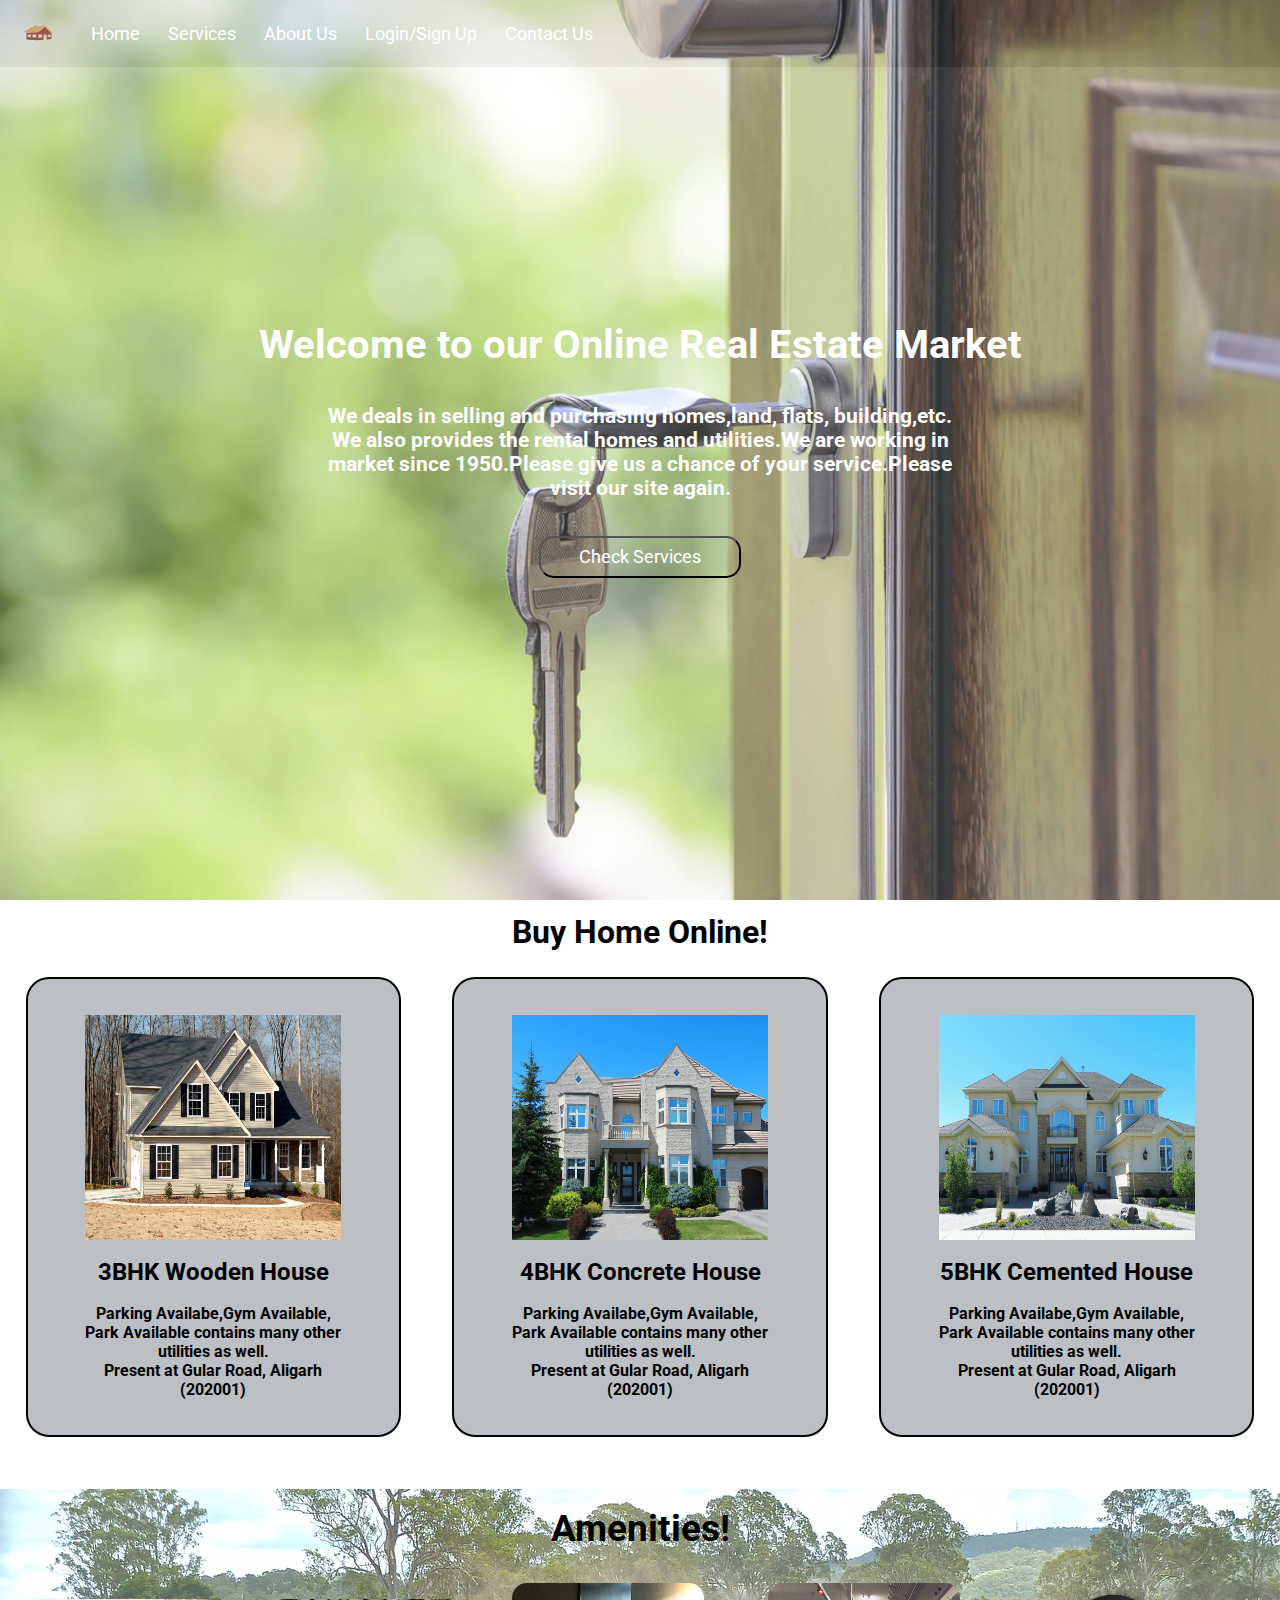
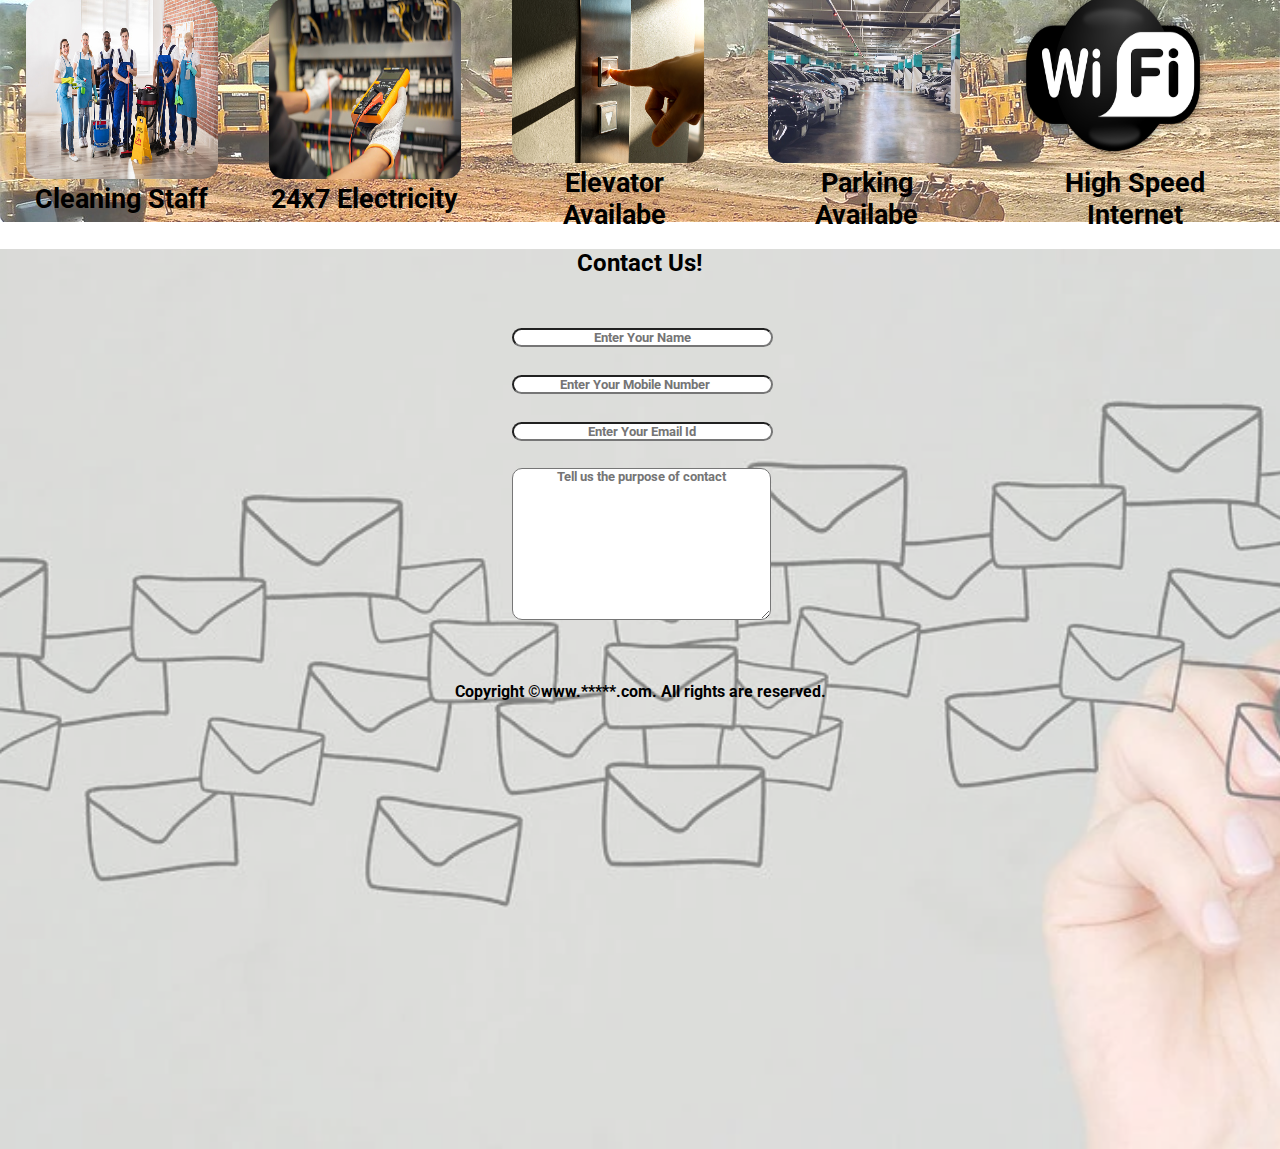
<file: index.html>
<!DOCTYPE html>
<html lang="en">

<head>
    <meta charset="UTF-8">
    <meta http-equiv="X-UA-Compatible" content="IE=edge">
    <meta name="viewport" content="width=device-width, initial-scale=1.0">
    <title>Online Real Estate</title>
    <link rel="icon" href="Logo/logo-icon-for-title.webp">
    <link rel="stylesheet" href="StyleSheet/home.css">
    <link rel="preconnect" href="https://fonts.googleapis.com">
    <link rel="preconnect" href="https://fonts.gstatic.com" crossorigin>
    <link href="https://fonts.googleapis.com/css2?family=Roboto:wght@100&display=swap" rel="stylesheet">
</head>

<body>
    <nav id="nav-bar">
        <div class="logo">
            <a href="main.html"><img src="Logo/logo-header.png" alt="Error In Loading Image|Logo"></a>
        </div>
        <ul>
            <li><a href="#">Home</a></li>
            <li><a href="#">Services</a></li>
            <li><a href="#">About Us</a></li>
            <li><a href="#">Login/Sign Up</a></li>
            <li><a href="#">Contact Us</a></li>
        </ul>
    </nav>
    <section id="home">
        <h1 class="h-primary">Welcome to our Online Real Estate Market</h1>
        <p>
            We deals in selling and purchasing homes,land, flats, building,etc. We also provides the rental homes and
            utilities.We are working in market since 1950.Please give us a chance of your service.Please visit our site
            again.
        </p>
        <input type="button" value="Check Services" id="check-services-button">
    </section>
    <h1 class="purchase-your-home">Buy Home Online!</h1>
    <section id="home-buy-container">

        <div class="selling-box">
            <img src="Housing Images/20k$.jpg" alt="Error in Loading Image|House">
            <h3 class="center-text">3BHK Wooden House</h3>
            <p class="content-house">
                Parking Availabe,Gym Available, Park Available contains many other utilities as well.<br>Present at
                Gular Road, Aligarh (202001)
            </p>
        </div>
        <div class="selling-box">
            <img src="Housing Images/35k$.jpg" alt="Error in Loading Image|House">
            <h3 class="center-text">4BHK Concrete House</h3>
            <p class="content-house">
                Parking Availabe,Gym Available, Park Available contains many other utilities as well.<br>Present at
                Gular Road, Aligarh (202001)
            </p>
        </div>
        <div class="selling-box"><img src="Housing Images/100k$.jpg" alt="Error in Loading Image|House">
            <h3 class="center-text">5BHK Cemented House</h3>
            <p class="content-house">
                Parking Availabe,Gym Available, Park Available contains many other utilities as well.<br>Present at
                Gular Road, Aligarh (202001)
            </p>
        </div>
    </section>
    <section class="amenity-section">
        <h1 class="our-partners">Amenities!</h1>
        <div class="amenities">
            <div class="amentiy"><img src="Amenities/Cleaning.jpg" alt="Error in Loading Image| Amenities" srcset="">
                <h2 class="text-center">Cleaning Staff
                </h2>
            </div>
            <div class="amentiy"><img src="Amenities/Electricity.jpg" alt="Error in Loading Image| Amenities" srcset="">
                <h2 class="text-center">24x7 Electricity
                </h2>
            </div>
            <div class="amentiy"><img src="Amenities/Lift.jpg" alt="Error in Loading Image| Amenities" srcset="">
                <h2 class="text-center">Elevator Availabe
                </h2>
            </div>
            <div class="amentiy"><img src="Amenities/Parking.jpg" alt="Error in Loading Image| Amenities" srcset="">
                <h2 class="text-center">Parking Availabe
                </h2>
            </div>
            <div class="amentiy"><img src="Amenities/Wifi.webp" alt="Error in Loading Image| Amenities" srcset="">
                <h2 class="text-center">High Speed Internet
                </h2>
            </div>
        </div>
    </section>
    <section id="contact-us">
        <h2 class="contact">
            Contact Us!
        </h2>
        <div class="contact-input-box">
            <form action="">
                <div class="form-group">
                    <!-- <label for="name">Name:</label> -->
                    <input type="text" name="name" id="name" placeholder="Enter Your Name">
                </div>
                <div class="form-group">
                    <!-- <label for="Mobile">Number:</label> -->
                    <input type="number" name="Mobile" id="Mobile" placeholder="Enter Your Mobile Number">
                </div>
                <div class="form-group">
                    <!-- <label for="email">E-mail:</label> -->
                    <input type="email" name="email" id="email" placeholder="Enter Your Email Id">
                </div>
                <div class="form-group">
                    <!-- <label for="poc">Purpose Of Contact:</label> -->
                    <textarea name="poc" id="poc" cols="30" rows="10" placeholder="Tell us the purpose of contact"></textarea>
                </div>
            </form>
        </div>
    </section>
</body>
<footer>
    <p>Copyright &copy;www.*****.com. All rights are reserved.</p>
</footer>

</html>
</file>
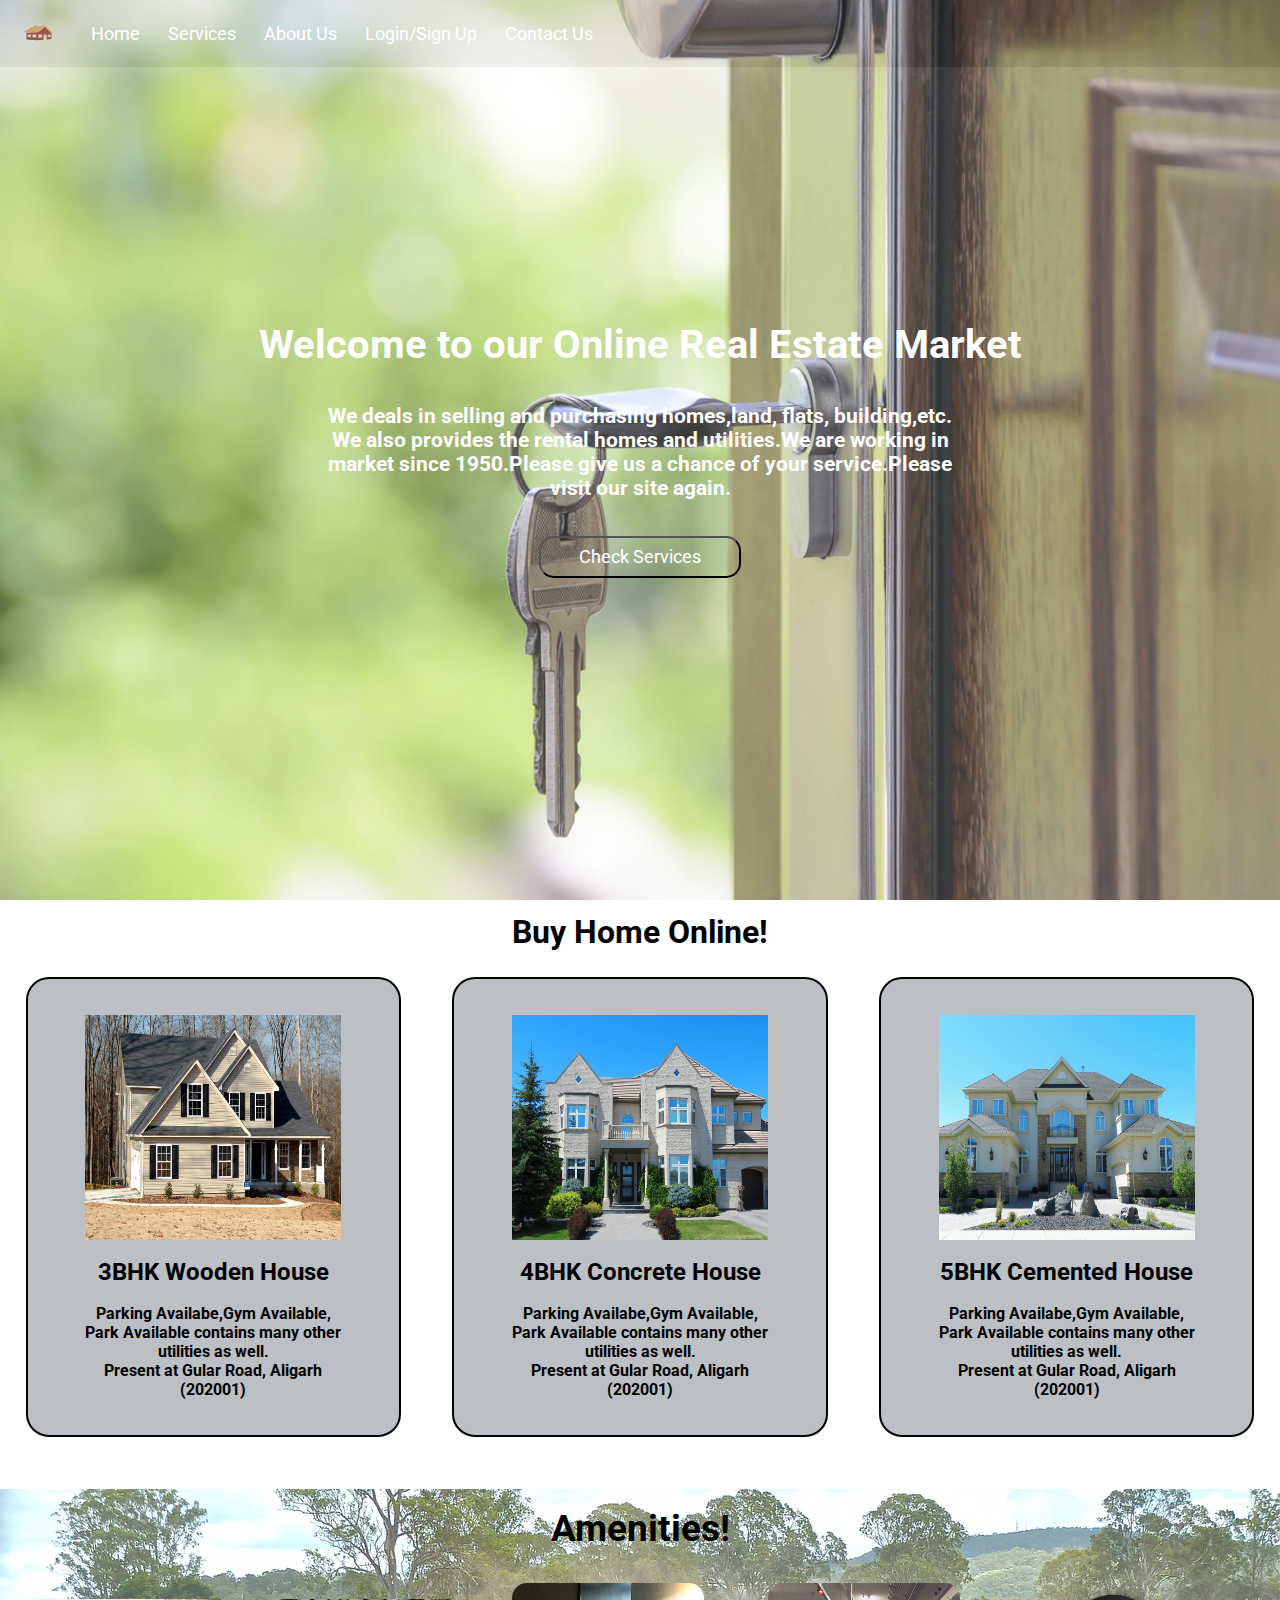
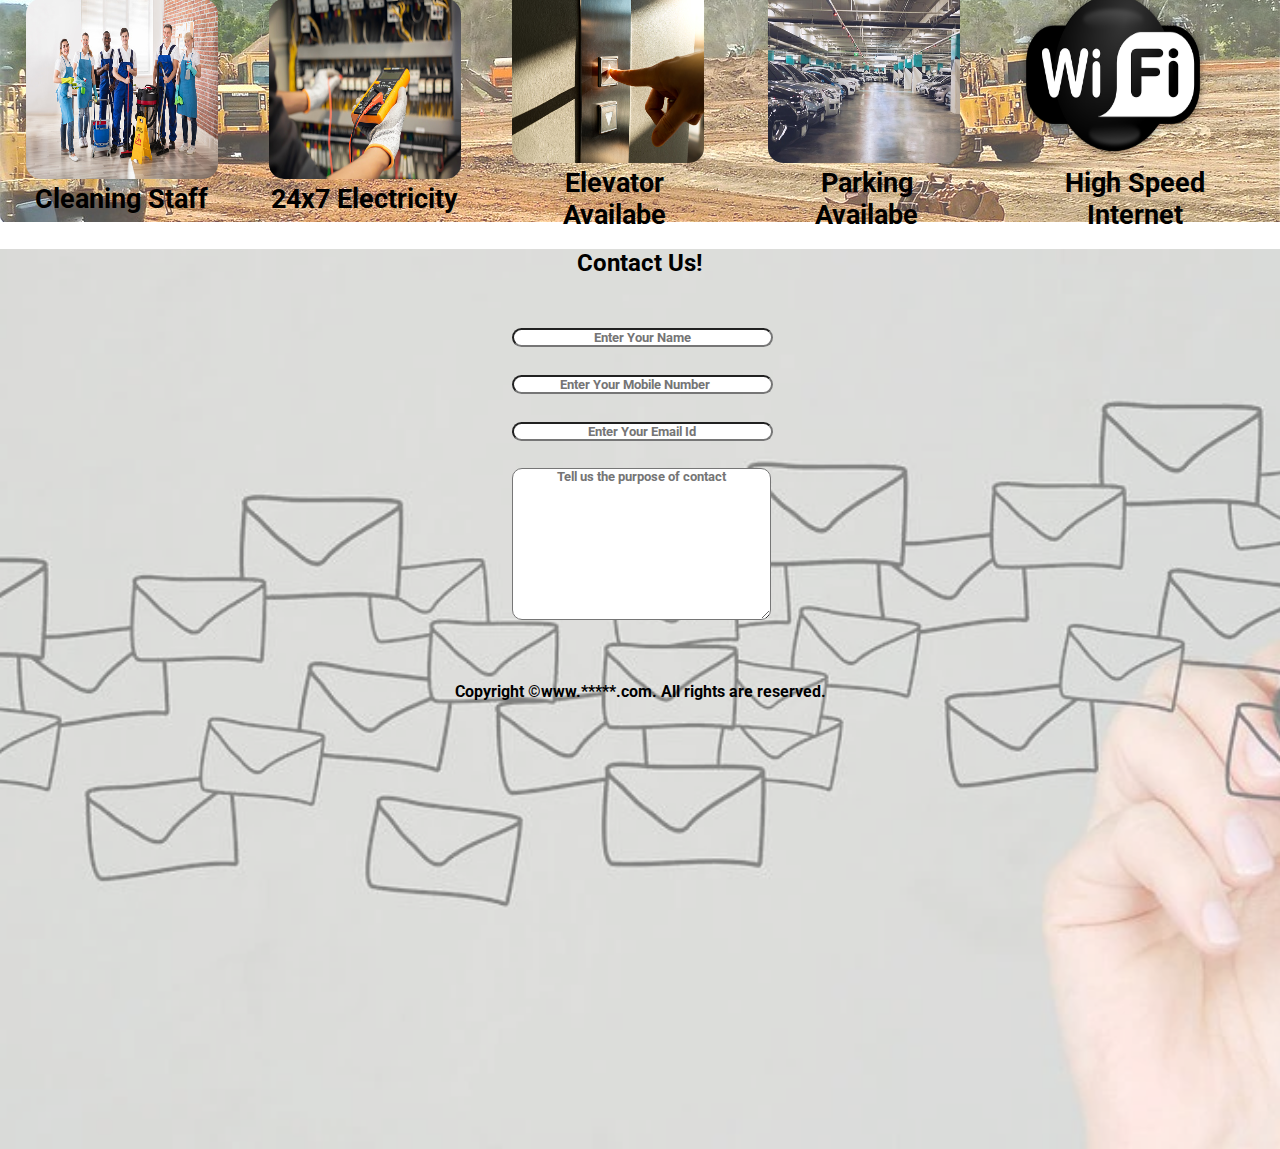
<file: main.html>
<!DOCTYPE html>
<html lang="en">

<head>
    <meta charset="UTF-8">
    <meta http-equiv="X-UA-Compatible" content="IE=edge">
    <meta name="viewport" content="width=device-width, initial-scale=1.0">
    <title>Online Real Estate</title>
    <link rel="icon" href="Logo/logo-icon-for-title.webp">
    <link rel="stylesheet" href="StyleSheet/home.css">
    <link rel="preconnect" href="https://fonts.googleapis.com">
    <link rel="preconnect" href="https://fonts.gstatic.com" crossorigin>
    <link href="https://fonts.googleapis.com/css2?family=Roboto:wght@100&display=swap" rel="stylesheet">
</head>

<body>
    <nav id="nav-bar">
        <div class="logo">
            <a href="main.html"><img src="Logo/logo-header.png" alt="Error In Loading Image|Logo"></a>
        </div>
        <ul>
            <li><a href="#">Home</a></li>
            <li><a href="#">Services</a></li>
            <li><a href="#">About Us</a></li>
            <li><a href="#">Login/Sign Up</a></li>
            <li><a href="#">Contact Us</a></li>
        </ul>
    </nav>
    <section id="home">
        <h1 class="h-primary">Welcome to our Online Real Estate Market</h1>
        <p>
            We deals in selling and purchasing homes,land, flats, building,etc. We also provides the rental homes and
            utilities.We are working in market since 1950.Please give us a chance of your service.Please visit our site
            again.
        </p>
        <input type="button" value="Check Services" id="check-services-button">
    </section>
    <h1 class="purchase-your-home">Buy Home Online!</h1>
    <section id="home-buy-container">

        <div class="selling-box">
            <img src="Housing Images/20k$.jpg" alt="Error in Loading Image|House">
            <h3 class="center-text">3BHK Wooden House</h3>
            <p class="content-house">
                Parking Availabe,Gym Available, Park Available contains many other utilities as well.<br>Present at
                Gular Road, Aligarh (202001)
            </p>
        </div>
        <div class="selling-box">
            <img src="Housing Images/35k$.jpg" alt="Error in Loading Image|House">
            <h3 class="center-text">4BHK Concrete House</h3>
            <p class="content-house">
                Parking Availabe,Gym Available, Park Available contains many other utilities as well.<br>Present at
                Gular Road, Aligarh (202001)
            </p>
        </div>
        <div class="selling-box"><img src="Housing Images/100k$.jpg" alt="Error in Loading Image|House">
            <h3 class="center-text">5BHK Cemented House</h3>
            <p class="content-house">
                Parking Availabe,Gym Available, Park Available contains many other utilities as well.<br>Present at
                Gular Road, Aligarh (202001)
            </p>
        </div>
    </section>
    <section class="amenity-section">
        <h1 class="our-partners">Amenities!</h1>
        <div class="amenities">
            <div class="amentiy"><img src="Amenities/Cleaning.jpg" alt="Error in Loading Image| Amenities" srcset="">
                <h2 class="text-center">Cleaning Staff
                </h2>
            </div>
            <div class="amentiy"><img src="Amenities/Electricity.jpg" alt="Error in Loading Image| Amenities" srcset="">
                <h2 class="text-center">24x7 Electricity
                </h2>
            </div>
            <div class="amentiy"><img src="Amenities/Lift.jpg" alt="Error in Loading Image| Amenities" srcset="">
                <h2 class="text-center">Elevator Availabe
                </h2>
            </div>
            <div class="amentiy"><img src="Amenities/Parking.jpg" alt="Error in Loading Image| Amenities" srcset="">
                <h2 class="text-center">Parking Availabe
                </h2>
            </div>
            <div class="amentiy"><img src="Amenities/Wifi.webp" alt="Error in Loading Image| Amenities" srcset="">
                <h2 class="text-center">High Speed Internet
                </h2>
            </div>
        </div>
    </section>
    <section id="contact-us">
        <h2 class="contact">
            Contact Us!
        </h2>
        <div class="contact-input-box">
            <form action="">
                <div class="form-group">
                    <!-- <label for="name">Name:</label> -->
                    <input type="text" name="name" id="name" placeholder="Enter Your Name">
                </div>
                <div class="form-group">
                    <!-- <label for="Mobile">Number:</label> -->
                    <input type="number" name="Mobile" id="Mobile" placeholder="Enter Your Mobile Number">
                </div>
                <div class="form-group">
                    <!-- <label for="email">E-mail:</label> -->
                    <input type="email" name="email" id="email" placeholder="Enter Your Email Id">
                </div>
                <div class="form-group">
                    <!-- <label for="poc">Purpose Of Contact:</label> -->
                    <textarea name="poc" id="poc" cols="30" rows="10" placeholder="Tell us the purpose of contact"></textarea>
                </div>
            </form>
        </div>
    </section>
</body>
<footer>
    <p>Copyright &copy;www.*****.com. All rights are reserved.</p>
</footer>

</html>
</file>
<file: StyleSheet/home.css>
@keyframes head-section-content{
    from{
        height: 10vh;
    }
    to{
        height: 82vh;
    }
}
/* CSS Reset */
*{
    margin: 0;
    padding: 0;
    font-family: 'Roboto', sans-serif;
}
/* Logo */
.logo{
    margin:1vh 0.5vw;
}
/* Logo And Image --Navigation Bar */
.logo img{
    width: 3vw;
    height: 3vh;
    margin:1vh 1vw;
    transition: all;
    transition-duration:0.5s;
}

/* Navigation Bar */
#nav-bar{
    display: flex;
    align-items: center;
    position: relative;
}
#nav-bar ul{
    list-style-type: none;
    font-size: 1.1rem;
    display: flex;
}
#nav-bar ul li a{
    text-decoration: none;
    display: block;
    color: white;
    padding: .7vh 1.1vw;
    border-radius: 20px;

}
#nav-bar ul li a:hover{
    color: black;
    background-color: white;
}
#nav-bar::before
{
    content: " ";
    position: absolute;
    height: 100%;
    width: 100%;
    background-color: black;
    z-index: -1;
    opacity: 0.3;
}
#home{
    display: flex;
    justify-content: center;
    flex-direction: column;
    padding: 2vh 6vw;
    align-items: center;
    color: white;
    height: 81vh;
    animation: head-section-content;
    animation-duration: 2s;
}
#home:before{
    content: " ";
    position: absolute;
    background: url(../Background/main-bg-keys.jpg) no-repeat center center/cover;
    z-index: -1;
    opacity: 0.8;
    height: 100%;
    width: 100%;
}
.logo img:hover{
    height:5vh ;
    width:5vw;
    margin: 0vh 0vw;
}
.h-primary{
    font-size: 2.5rem;
    padding: 2vh 2vw;
    text-align: center;
    font-weight: bolder;
}
#home p{
    font-size: 1.3rem;
    padding: 2vh 19vw;
    text-align: center;
    font-weight: bold;
}
#check-services-button
{
    background-color: transparent;
    color: white;
    margin: 2vh;
    padding: 1vh 3vw;
    border-radius: 15px;
    cursor: pointer;
    font-size: 1.1rem;
    transition: all;
    transition-duration: 0.4s;
    /* animation: service-button;
    animation-delay: 3s;
    animation-duration: 4s; */

}
#check-services-button:hover
{
    background-color: rgb(171, 186, 146);
}
/* @keyframes service-button {
    from{
        visibility: hidden;
    }
    to{
        visibility: visible;
    }
} */
.purchase-your-home{
    text-align: center;
    margin-top: 9vh;
}
#home-buy-container
{
    margin-top: 0vh;
    text-align: center;
    display: flex;

    flex-direction: row;
    justify-content: center;
}
.selling-box
{
    border: 2px solid black;
    padding: 2vh 2vw;
    border-radius: 23px;
    margin: 2vw;
    background-color: rgb(188, 192, 196);
}

.selling-box img{
    width: 20vw;
    height: 25vh;
    display: block;
    margin: 2vh auto;
}
.content-house
{
    text-align: center;
    padding: 2vh 2vw;
    font-weight: bold;
}
.center-text
{
    text-align: center;
    font-weight: bolder;
    font-size: 1.5rem;
}
.our-partners
{
    padding: 2vh 1vw;
    /* padding-bottom: 0vh; */
    text-align: center;
    font-size: 2.3rem;

}
.amenities
{
    display: flex;
    flex-direction: row;
    justify-content: center;
    align-items: center;
    margin-top: 0.7vh;


}
.amentiy
{
    padding: 1vh 2vw;
}
.amentiy  img
{
    width: 15vw;
    height: 20vh;
    border-radius: 15px;
}
.amenity-section::before
{
    content: "";
    position: absolute;
    background: url(../Background/Amenity.jpg) no-repeat center center/cover;
    width: 100%;
    height: 37%;
    z-index: -1;
    opacity: 0.7;
}
.amenity-section{
    margin-top: 3vh;
    margin-bottom: 0;
    
}
.text-center
{
    text-align: center;
    font-size: 1.7rem;
    color: black;
    font-weight: bolder;
}

.contact
{
    text-align: center;
}
#contact-us::before
{
    content: "";
    position: absolute;
    background: url(../Background/Contact-bg.webp) no-repeat center center/cover;
    width: 100%;
    height: 100%;
    z-index: -1;
    opacity: 0.5;
}
.contact{
    margin-top: 1vh;
}
.form-group{
    padding: 1.5vh 2vw;
    
}
.form-group input,.form-group textarea{
    width: 100%;
    border-radius: 10px;
    text-align: center;
    font-weight: bold;
}   
.contact-input-box
{
    display: flex;
    justify-content: center;
    margin: 4vh 1vw;
    
}
footer
{
    position: relative;
    text-align: center;
    color:black;
    font-weight: bold;
    margin: 5vh 1vw;
}
</file>
